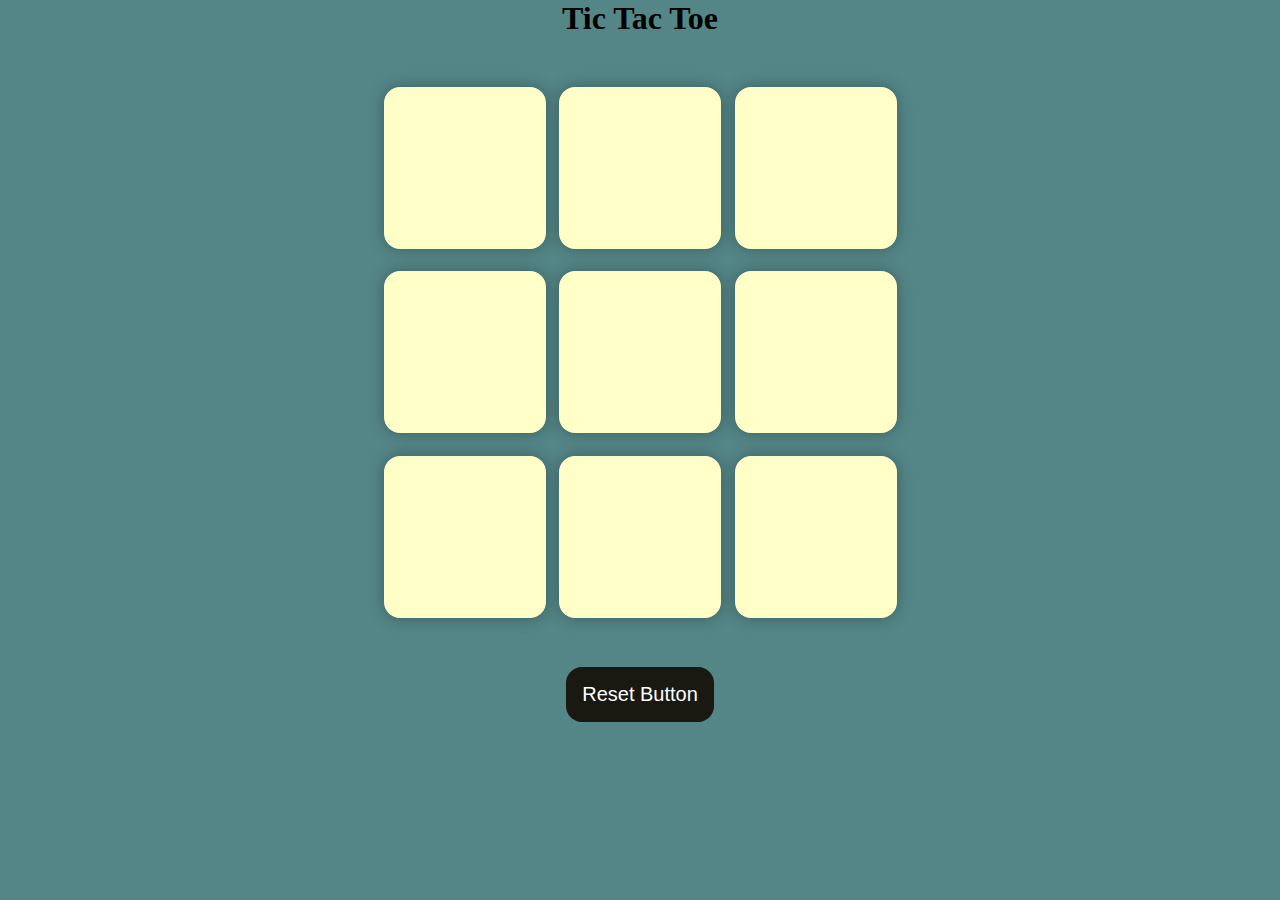
<file: Tic-Tac-Toe-Game/index.html>
<!DOCTYPE html>
<html lang="en">
<head>
    <meta charset="UTF-8">
    <meta name="viewport" content="width=device-width, initial-scale=1.0">
    <title>Tic-Tac-Toe Game</title>
    <link rel="stylesheet" href="style.css">
</head>
<body>
    <div class="msg-container hide">
        <p id="msg">Winner</p>
        <button id="new-btn">New Game</button>
    </div>
    <main>
    <h1>Tic Tac Toe</h1>
    <div class="container">
    <div class="game">
        <button class="box"></button>
        <button class="box"></button>
        <button class="box"></button>
        <button class="box"></button>
        <button class="box"></button>
        <button class="box"></button>
        <button class="box"></button>
        <button class="box"></button>
        <button class="box"></button>
    </div>
</div>
<button id="reset-btn">Reset Button</button>
    </main>
    <script src="script.js"></script>
</body>
</html>
</file>
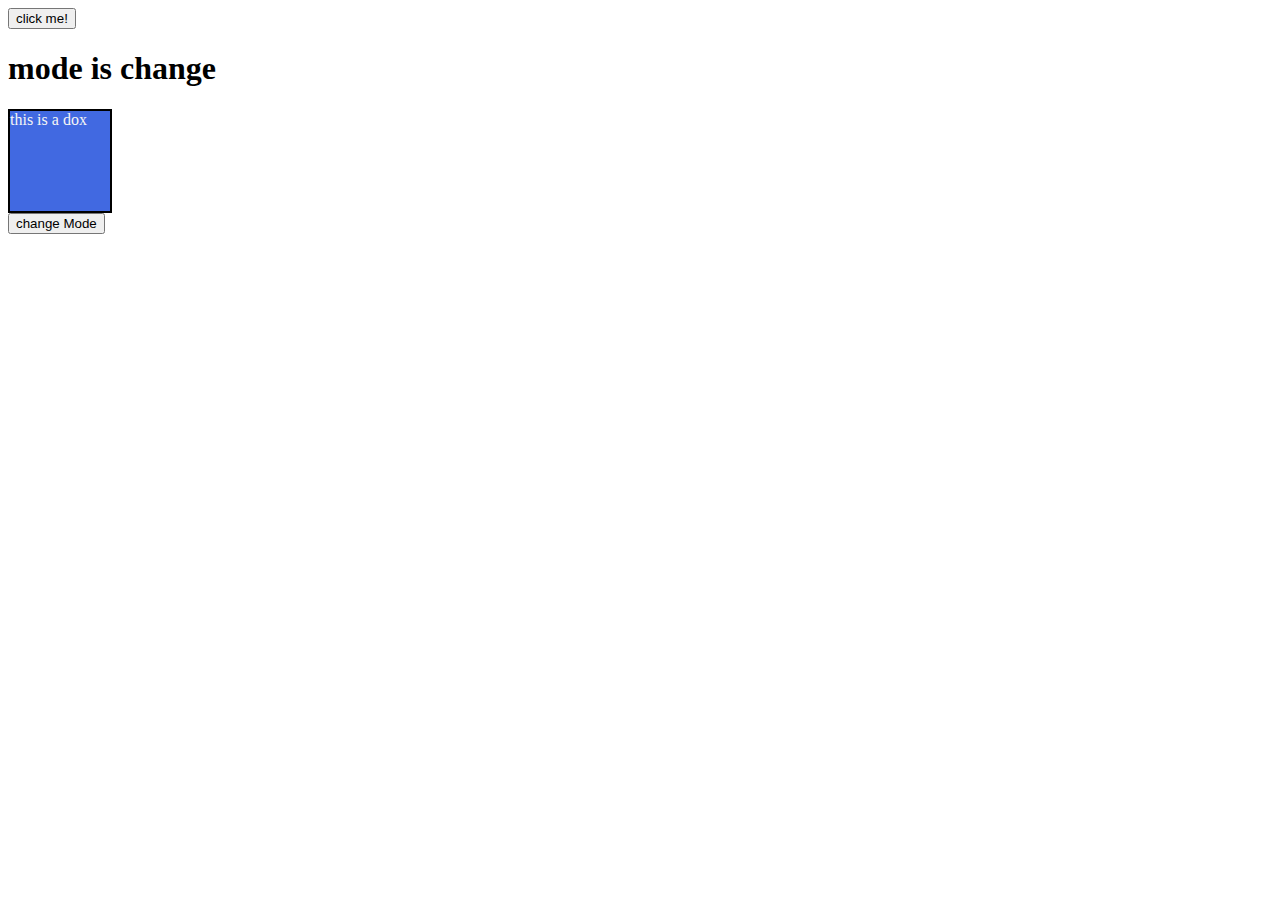
<file: DOM/inded3_event.html>
<!DOCTYPE html>
<html lang="en">
<head>
    <meta charset="UTF-8">
    <meta name="viewport" content="width=device-width, initial-scale=1.0">
    <title>Document</title>
    <link rel="stylesheet" href="style_event.css">
</head>
<body>
<button id="btn1">click me!</button>
<div>this is a dox</div>

<button id="mode"> change Mode</button>
<script src="script.js"></script>
</body>
</html>
</file>
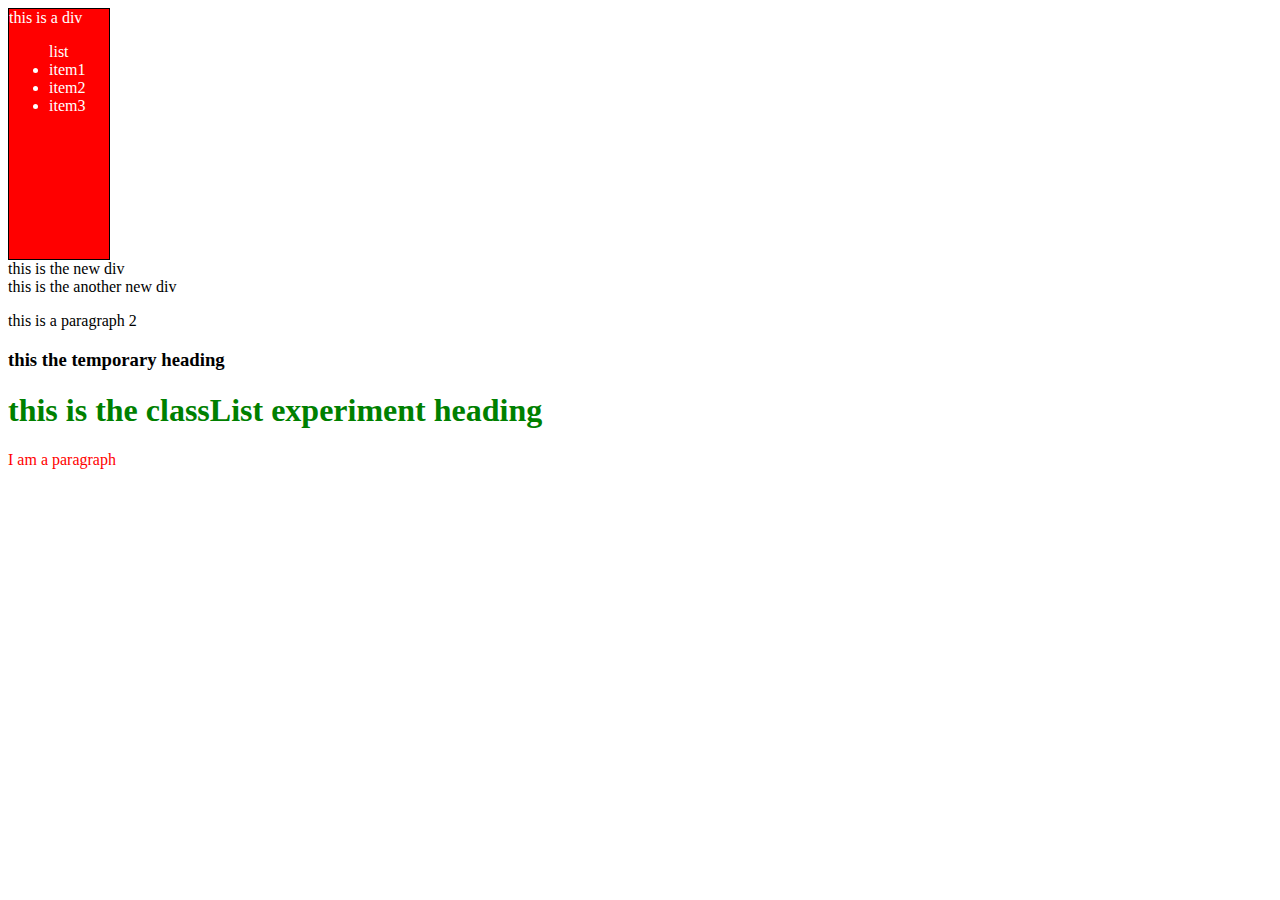
<file: DOM/index2.html>
<!DOCTYPE html>
 <html lang="en">
 <head>
    <meta charset="UTF-8">
    <meta name="viewport" content="width=device-width, initial-scale=1.0">
    <title>Document</title>
    <link rel="stylesheet" href="style.css">
 </head>
 <body>
    <!-- <b!-- <div id="box" name="jsDiv">this is a div</div>
<p class="para">this is simple line</p>
<h1>this is about the DOM</h1> --> 

<!-- // Bulb ON and OFF project:
<div id="bulb">
</div>
<button>ON</button> -->
<!-- 
<h1>hello ji hello</h1>
<h1>hello ji hello ji</h1>
<h1>hello ji hello ji hello</h1> -->

<div id="box" name="JSDiv" style="background-color: red;">this is a div
   <ul>list
      <li>item1</li>
      <li>item2</li>
      <li>item3</li>
   </ul>
</div>

<div id="myNode">this is the new div</div> 
<div id="myNode2">this is the another new div
   <p id="new1">this is a paragraph 2</p>
</div>

<h3 class = "newHeading"> this the temporary heading</h3>

<h1 class="content" style="color: green; size: 15px;" > this is the classList experiment heading</h1>

<p class="graph" style="color: red; font-size: 20 px;">I am a paragraph</p>

<script src="script.js"></script>
 </body>
 </html>
</file>
<file: Tic-Tac-Toe-Game/style.css>
*{
    margin: 0;
    padding: 0;
}

body{
    background-color: #548687;
    text-align: center;
}

.container{
    height: 70vh;
    display: flex;
    justify-content: center;
    align-items: center;
}

.game{
    height: 60vmin;
    width: 60vmin;
    display: flex;
    flex-wrap: wrap;
    justify-content: center;
    align-items: center;
    gap: 1.5vmin;
}

.box{
    height: 18vmin;
    width: 18vmin;
    border-radius: 1rem;
    border: none;
    box-shadow: 0 0 1rem rgba(0, 0, 0, 0.3);
    font-size: 9vmin;
    color: #b0413b;
    background-color: #ffffc7;


}

#reset-btn{
    padding: 1rem;
    font-size: 1.25rem;
    background-color: #191912;
    color: #fff;
    border-radius: 1rem;
    border: none;

}

#new-btn{
    padding: 1rem;
    font-size: 1.25rem;
    background-color: #191912;
    color: #fff;
    border-radius: 1rem;
    border: none;
}

#msg{
    color: #ffffc7;
    font-size: 5vmin;
}

.msg-container{
    height: 100vmin;
    display: flex;
    flex-wrap: wrap;
    justify-content: center;
    align-items: center;
    flex-direction: column;
    gap: 4rem;

}

.hide{
    display: none;
}
</file>
<file: DOM/style_event.css>
div{
    height: 100px;
    width: 100px;
    background-color: royalblue;
    color: whitesmoke;
    border: 2px solid black;

}

.dark {
    background-color: black;
    color: white;
}

.white {
    background-color: white;
    color: black;
}
</file>
<file: DOM/style.css>
/* #heading{
    color: blue;
    background-color: lightgoldenrodyellow;
     }

button{
    color: rebeccapurple;
    background-color: aquamarine;
}

body{
    background: lightblue;
} */

/* practice problem 2  */
 /* .box{
    height: 100px;
    width: 100px;
    border: 3px solid black;
    margin: 5px;
    background-color: aquamarine;
    text-align: center;
 } */


 /* #box{
    height: 100px;
    width: 100px;
    background-color: blueviolet;
    color: wheat;
    border: 1px solid black;
    text-align: center;
 } */

  /* Bulb ON and OFF project: */
/* #bulb{
    height: 300px;
    width: 300px;
    border-radius: 50%;
    border: 4px solid #000;
 }

button{
    padding: 10px 30px;
    font-size: 20px;
    margin: 80px;
} */

#box{
    height: 250px;
    width: 100px;
    background-color: forestgreen;
    color: white;
    border: 1px solid black;
    /* display: flex; */
    /* justify-content: center; */
    /* align-items: center; */

}

.newClass {
    background-color: green;
}

.newContent{
    background-color: rgb(17, 221, 221);
}
</file>
